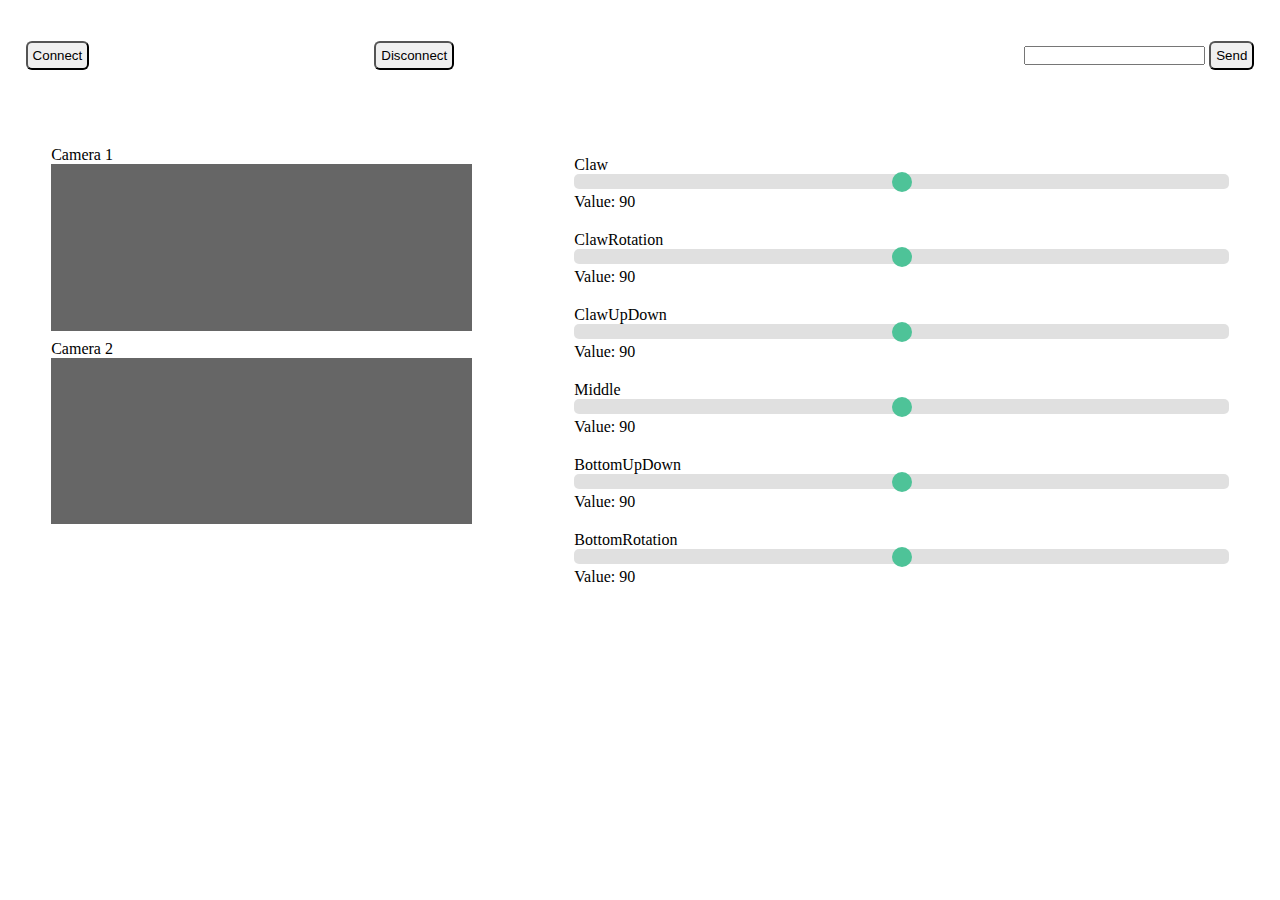
<file: Web_Interface/index.html>
<!DOCTYPE html>
<html>
<head>
    <title>Remote Robotic Arm Control</title>
    <link href="./style.css" rel="stylesheet">
    <!-- <script src="https://ajax.googleapis.com/ajax/libs/jquery/3.6.0/jquery.min.js"></script> -->
</head>
<body>
    <div class="blueTooth-Container">
        <button id="connect" type="button">Connect</button>

        <button id="disconnect" type="button">Disconnect</button>

        <div id="terminal"></div>

        <form id="send-form">
            <input id="input" type="text">
            <button type="submit">Send</button>
        </form>
    </div>
    <div class="control-panel">
        <div class="video-container">
            <p>Camera 1</p>
            <video autoplay="true" class="videoElement" id="camera1"></video>

            <p>Camera 2</p>
            <video autoplay="true" class="videoElement" id="camera1"></video>
        </div>

        <div class="range-slider-box">
            <div class="slidecontainer" id="motor-1">
                <p>Claw</p>
                <input type="range" min="0" max="180" value="90" class="slider" id="myRange1">
                <p>Value: <span id="demo1"></span></p>
            </div>
            <div class="slidecontainer" id="motor-2">
                <p>ClawRotation</p>
                <input type="range" min="0" max="180" value="90" class="slider" id="myRange2">
                <p>Value: <span id="demo2"></span></p>
            </div>
            <div class="slidecontainer" id="motor-3">
                <p>ClawUpDown</p>
                <input type="range" min="0" max="180" value="90" class="slider" id="myRange3">
                <p>Value: <span id="demo3"></span></p>
            </div>
            <div class="slidecontainer" id="motor-4">
                <p>Middle</p>
                <input type="range" min="0" max="180" value="90" class="slider" id="myRange4">
                <p>Value: <span id="demo4"></span></p>
            </div>
            <div class="slidecontainer" id="motor-5">
                <p>BottomUpDown</p>
                <input type="range" min="0" max="180" value="90" class="slider" id="myRange5">
                <p>Value: <span id="demo5"></span></p>
            </div>
            <div class="slidecontainer" id="motor-6">
                <p>BottomRotation</p>
                <input type="range" min="0" max="180" value="90" class="slider" id="myRange6">
                <p>Value: <span id="demo6"></span></p>
            </div>
        </div>
    </div>



<script src="main.js"></script>
<!-- <script src="companion.js" data-service-worker="sw.js"></script> -->

</body>
</html>
</file>
<file: Web_Interface/style.css>
* {
    margin: 0;
    padding: 0;
    box-sizing: border-box;
    /* background-color: var(--bg-primary); */
}

/* bluetooth connection */
.blueTooth-Container {
  margin: 2%;
  padding-top: 15px;
  display: flex;
  justify-content: space-between;
}

.blueTooth-Container button {
  padding: 5px;
  border-radius: 6px;
}

/* camera + motor */
.control-panel {
  width: 100%;
  display: flex;
  flex-direction: row;
}

/* camera video display */
.video-container{
  width: 40%;
  height: 100%;
	margin: 2%;
  padding: 2%;
  display: flex;
  flex-direction: column;
  justify-content: flex-start;
  /* background-color: #666; */
}

.videoElement{
	width: 100%;
	height: 20%;
  margin-bottom: 2%;
  padding: 2%;
	background-color: #666;
}


/* motor control slider */
.range-slider-box {
    width: 60%;
    margin: 2%;
    padding: 2%;
    display: flex;
    flex-direction: column;
    align-items: center;
}

.slidecontainer {
    width: 100%; /* Width of the outside container */
    margin: 10px;
  }
  
  /* The slider itself */
  .slider {
    -webkit-appearance: none;  /* Override default CSS styles */
    appearance: none;
    width: 100%; /* Full-width */
    height: 15px; /* Specified height */
    border-radius: 5px;
    background: #d3d3d3; /* Grey background */
    outline: none; /* Remove outline */
    opacity: 0.7; /* Set transparency (for mouse-over effects on hover) */
    -webkit-transition: .2s; /* 0.2 seconds transition on hover */
    transition: opacity .2s;
  }
  
  /* Mouse-over effects */
  .slider:hover {
    opacity: 1; /* Fully shown on mouse-over */
  }

  .slider::-webkit-slider-thumb {
    -webkit-appearance: none;
    appearance: none;
    width: 20px;
    height: 20px;
    border-radius: 50%; 
    background: #04AA6D;
    cursor: pointer;
  }
  
  .slider::-moz-range-thumb {
    width: 20px;
    height: 20px;
    border-radius: 50%;
    background: #04AA6D;
    cursor: pointer;
  }
</file>
